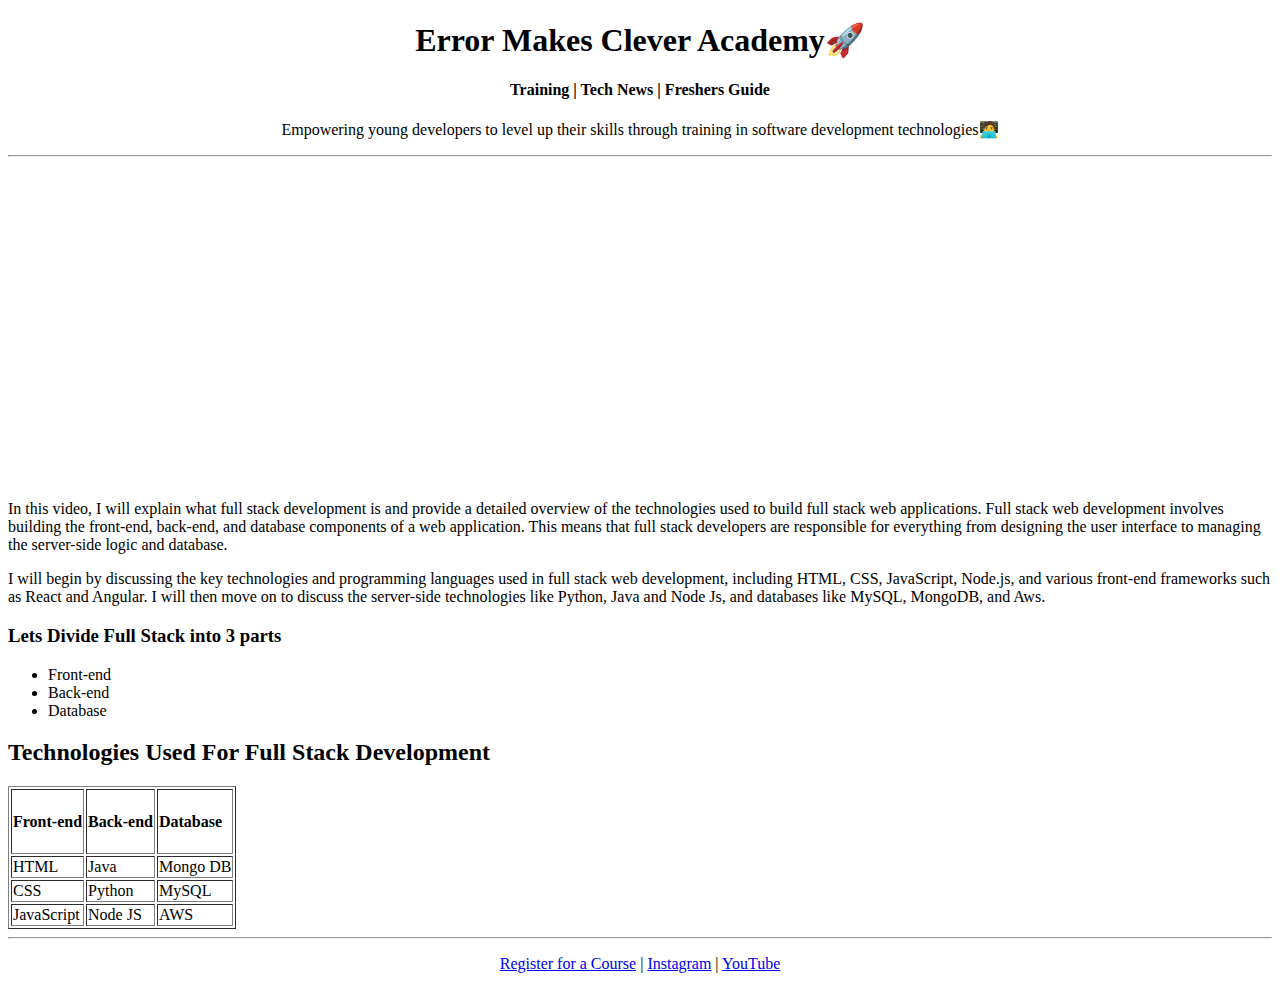
<file: index.html>
<!DOCTYPE html>
<html>

<head>
    <title>EMC</title>
    <link href="emc.png" rel="icon">
</head>

<body>
<center>
    <h1>Error Makes Clever Academy🚀</h1>
    <h4>Training | Tech News | Freshers Guide</h4>
    <p>Empowering young developers to level up their skills through training in software development technologies🧑‍💻</p>
    <hr>
    <iframe width="560" height="315" src="https://www.youtube.com/embed/5QzzeYHApV0?si=FAoeWUJvzbKhBLUO" title="YouTube video player" frameborder="0" allow="accelerometer; autoplay; clipboard-write; encrypted-media; gyroscope; picture-in-picture; web-share" referrerpolicy="strict-origin-when-cross-origin" allowfullscreen></iframe>
</center>

    <p>In this video, I will explain what full stack development is and provide a detailed overview of the technologies used to build full stack web applications. Full stack web development involves building the front-end, back-end, and database components of a web application. This means that full stack developers are responsible for everything from designing the user interface to managing the server-side logic and database.</p>
    <p>I will begin by discussing the key technologies and programming languages used in full stack web development, including HTML, CSS, JavaScript, Node.js, and various front-end frameworks such as React and Angular. I will then move on to discuss the server-side technologies like Python, Java and Node Js, and databases like MySQL, MongoDB, and Aws.</p>

    <h3>Lets Divide Full Stack into 3 parts</h3>

    <ul>
        <li>Front-end</li>
        <li>Back-end</li>
        <li>Database</li>
    </ul>

    <h2>Technologies Used For Full Stack Development</h2>
    <table border="1">

        <tr>
            <td> <h4>Front-end</h4></td> <td><h4>Back-end</h4></td> <td><h4>Database</h4></td>
        </tr>

        <tr>
            <td>HTML</td> <td>Java</td> <td>Mongo DB</td>
        </tr>

        <tr>
            <td>CSS</td> <td>Python</td> <td>MySQL</td>
        </tr>

        <tr>
            <td>JavaScript</td> <td>Node JS</td> <td>AWS</td>
        </tr>
    </table>
    <hr>

    <center>
        <p>
            <a href="register.html">Register for a Course</a> | <a href="https://www.instagram.com/errormakesclever/?hl=en">Instagram</a> | <a href="https://www.youtube.com/@ErrorMakesClever">YouTube</a> 
        </p>
    </center>
</body>
</html>
</file>
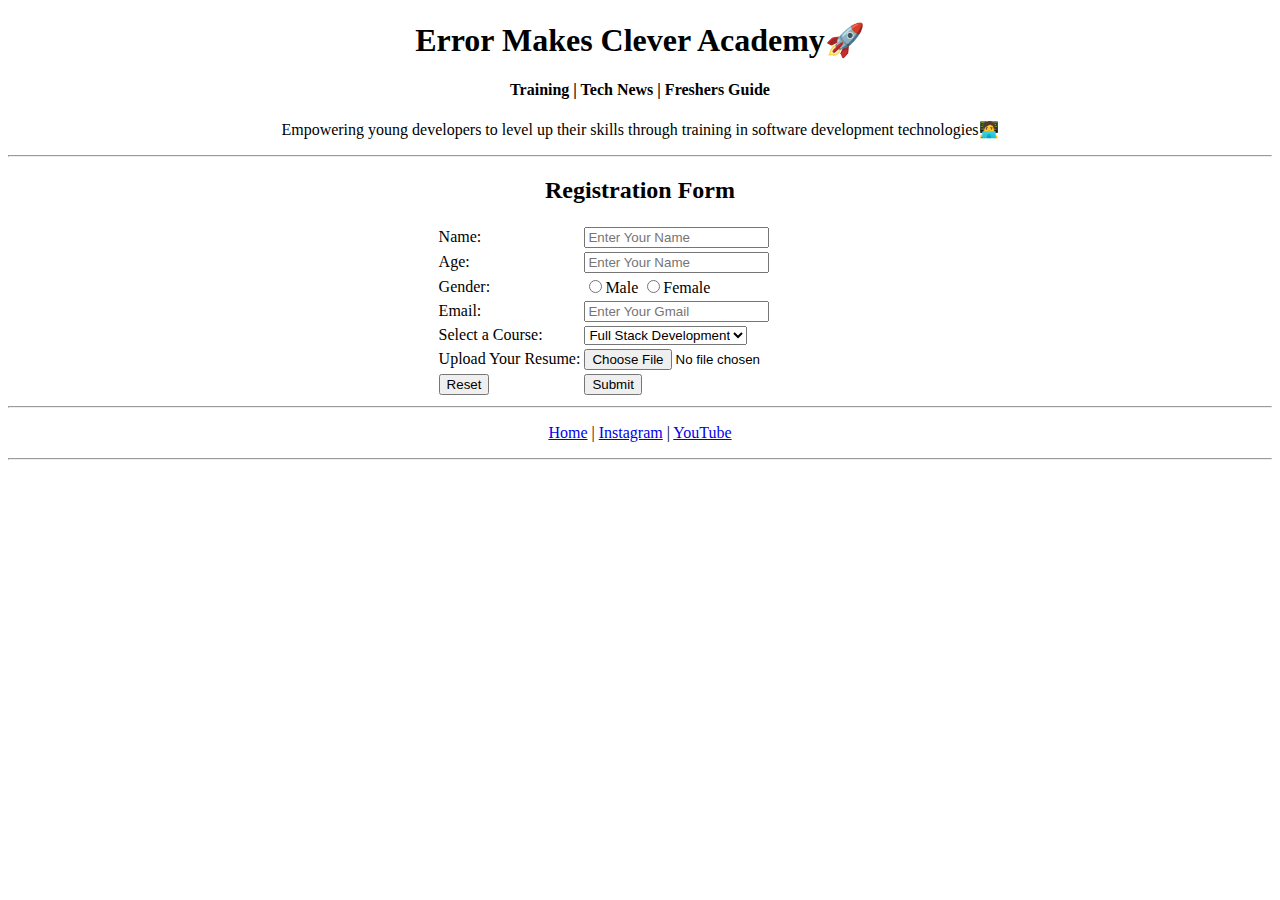
<file: register.html>
<!DOCTYPE html>
<html>

<head>
    <title>EMC</title>
    <link href="emc.png" rel="icon">
</head>

<body>
<center>
    <h1>Error Makes Clever Academy🚀</h1>
    <h4>Training | Tech News | Freshers Guide</h4>
    <p>Empowering young developers to level up their skills through training in software development technologies🧑‍💻</p>
    <hr>
</center>

<center>
    <h2>Registration Form</h2>
<form>
    <table>

        <tr>
            <td>Name: </td> <td><input type="text" placeholder="Enter Your Name"> </td>
        </tr>

        <tr>
            <td>Age: </td> <td><input type="number" placeholder="Enter Your Name"> </td>
        </tr>

        <tr>
            <td>Gender: </td>
            <td>
                <input type="radio" name="Gender">Male
                <input type="radio" name="Gender">Female
            </td>
        </tr>

        <tr>
            <td>Email: </td> <td><input type="text" placeholder="Enter Your Gmail"></td>
        </tr>

        <tr>
            <td>Select a Course: </td>
            <td>
            <select>
                <option>Full Stack Development</option>
                <option>Java Programming</option>
                <option>Python</option>
                <option>Data Analyst</option>
            </select>
            <td></td>
        </tr>

        <tr>
            <td>Upload Your Resume: </td>
            <td>
                <input type="file">
            </td>
        </tr>

        <tr>
            <td><input type="Reset"></td>
            <td><input type="Submit"></td>
        </tr>

    </table>
</form>
</center>
<hr>
<center>
    <p>
        <a href="index.html">Home</a> | <a href="https://www.instagram.com/errormakesclever/?hl=en">Instagram</a> | <a href="https://www.youtube.com/@ErrorMakesClever">YouTube</a>
    </p>
</center>
<hr>
</body>
</html>
</file>
